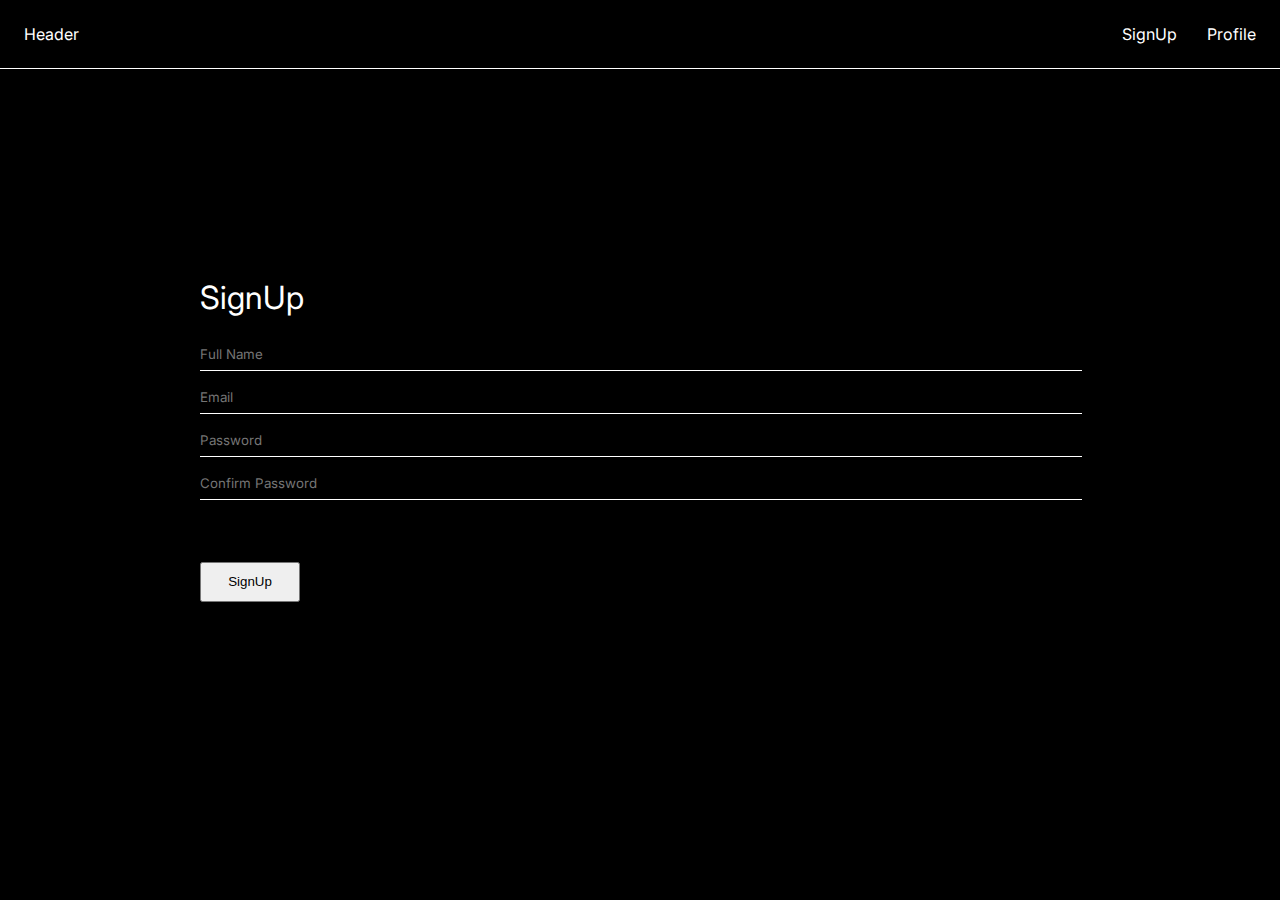
<file: index.html>
<!DOCTYPE html>
<html lang="en">

<head>
  <meta charset="UTF-8">
  <meta http-equiv="X-UA-Compatible" content="IE=edge">
  <meta name="viewport" content="width=device-width, initial-scale=1.0">
  <title>SignUp</title>
  <link rel="stylesheet" href="./style.css">
</head>

<body>
  <nav>
    <a href="#">Header</a>
    <div class="head-right">
      <a onclick="redirectToSignUp()">SignUp</a>
      <a onclick="redirectToProfile()">Profile</a>
    </div>
  </nav>

  <div class="container">
    <div>
      <h1 style="font-weight:400 ;">SignUp</h1>
      <form id="form">
        <input type="text" placeholder="Full Name" id="name">
        <input type="email" placeholder="Email" id="email">
        <input type="password" placeholder="Password" id="pass">
        <input type="password" placeholder="Confirm Password" id="confirm-pass">
      </form>

      <p style="height: 20px;" id="message"></p>

      <button id="signup">SignUp</button>
    </div>

  </div>

  <script src="./script.js"></script>
</body>

</html>
</file>
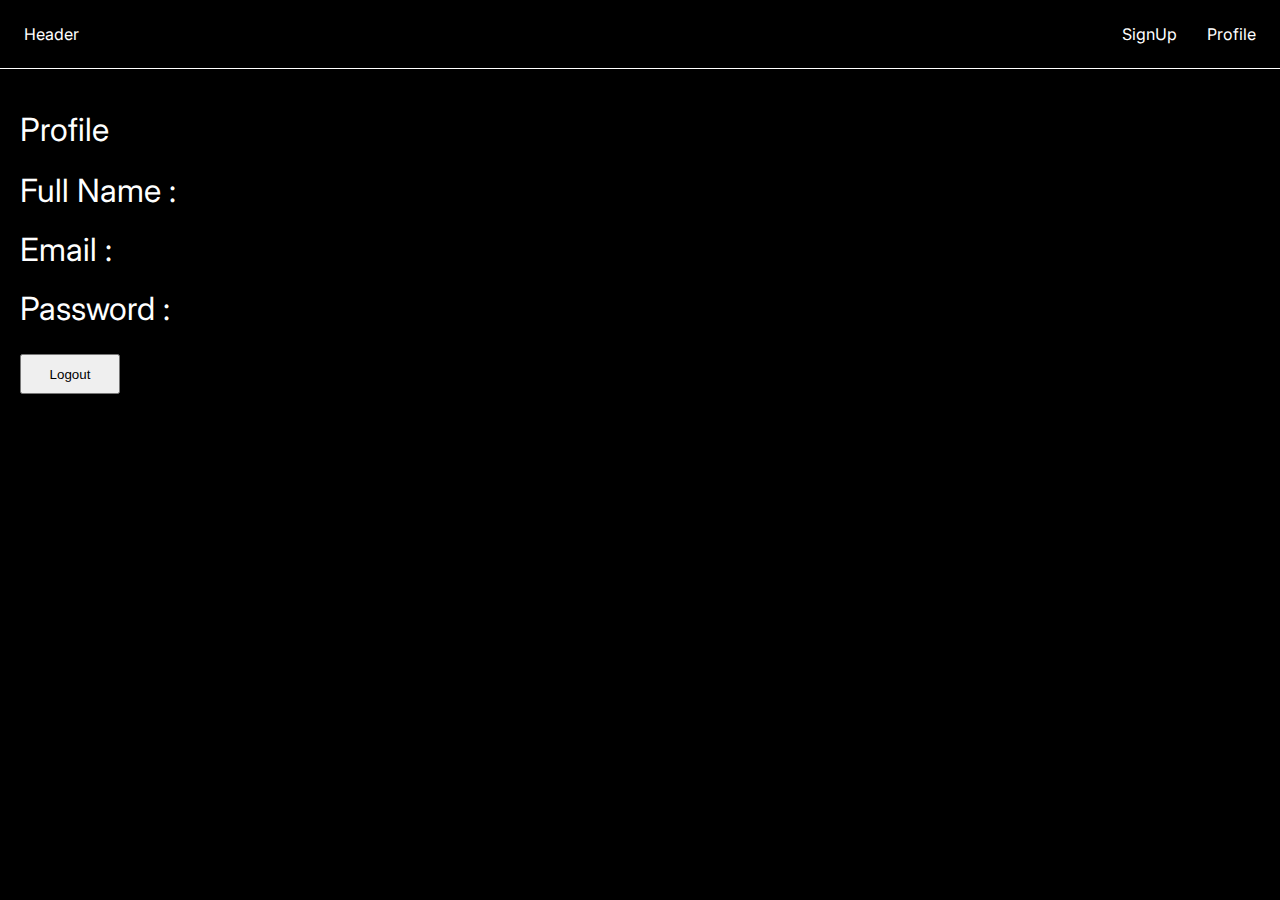
<file: profile.html>
<!DOCTYPE html>
<html lang="en">

<head>
    <meta charset="UTF-8">
    <meta http-equiv="X-UA-Compatible" content="IE=edge">
    <meta name="viewport" content="width=device-width, initial-scale=1.0">
    <title>Profile</title>
    <link rel="stylesheet" href="./style.css">
</head>

<body>
    <nav>
        <a href="#">Header</a>
        <div class="head-right">
            <a onclick="redirectToSignUp()">SignUp</a>
            <a onclick="redirectToProfile()">Profile</a>
        </div>
    </nav>

    <div class="profile-container">
        <h1 style="font-weight: 400; font-size: 32px;">Profile</h1>
        <div id="profile-name">
            <div>Full Name :</div>
        </div>
        <div id="profile-email">
            <div>Email :</div>
        </div>
        <div id="profile-pass">
            <div>Password :</div>
        </div>
        <button id="logout">Logout</button>
    </div>

    <script src="./profileScript.js"></script>
</body>

</html>
</file>
<file: style.css>
@import url('https://fonts.googleapis.com/css2?family=Inter&display=swap');

body{
    font-family: 'Inter', sans-serif;
    margin: 0;
    color:white;
    background-color: black;
}

nav{
    display: flex;
    justify-content: space-between;
    padding: 1.5rem;
    border-bottom: 1px white solid;
}

a{
    color:white;
    text-decoration: none;
    cursor: pointer;
}

.head-right{
    display: flex;
    gap: 30px;
}

.container{
    display: flex;
    height: 80vh;
    justify-content: center;
    align-items: center;
}
input{
    width: 100%;
    color: white;
    background-color: black;
    font-family: 'Inter', sans-serif;
    border: none;
    border-bottom: 1px white solid;
    padding-left: 0;
    height: 30px;
    margin-bottom: 10px;
}
input:focus{
    outline: none;
}
button{
    width: 100px;
    height: 40px;
    cursor: pointer;
}

.profile-container{
    padding: 20px;
    font-size: 32px;
}
.profile-container div{
    margin-bottom: 20px;
}
</file>
